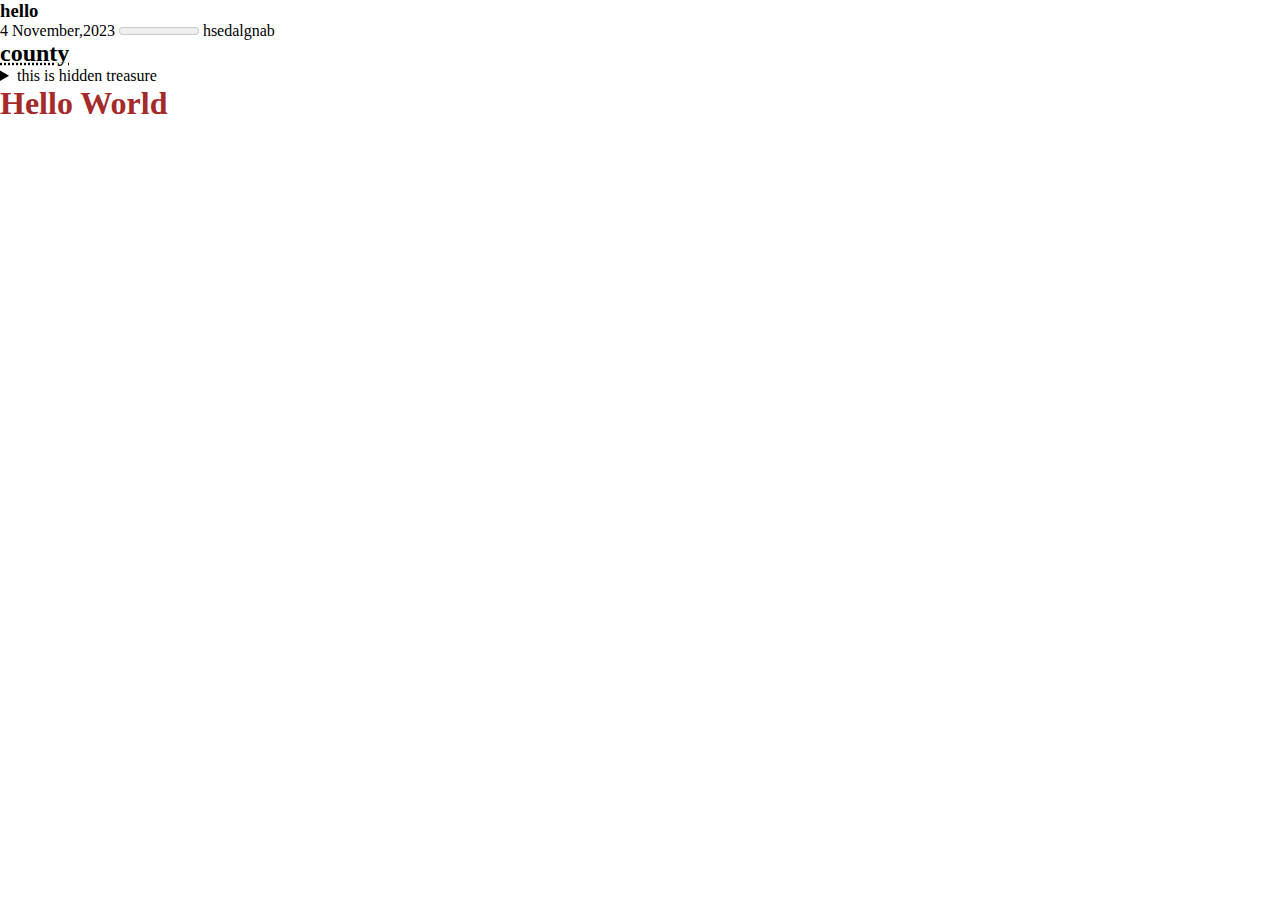
<file: test.html>
<!DOCTYPE html>
<html lang="en">
<head>
    <meta charset="UTF-8">
    <meta name="viewport" content="width=device-width, initial-scale=1.0">
    <title>test</title>
    <link rel="stylesheet" href="test.css">
</head>
<body>
    <h3>hello</h3>
    <time>4 November,2023</time>
    <meter></meter>
    <bdo dir="rtl">bangladesh</bdo>
     <h2><abbr title="this is bangladesh">county</abbr></h2>

     <details>
        <summary>this is hidden treasure</summary>
        <p>Lorem ipsum dolor sit amet consectetur, adipisicing elit. Dignissimos adipisci saepe repudiandae voluptatum odio. Omnis maiores aperiam illo rem, exercitationem nulla numquam fuga fugiat officiis, veritatis cumque harum quidem enim!</p>
     </details>
     <h1 class="sad">Hello World</h1>

</body>
</html>
</file>
<file: test.css>
*{
    margin: 0px;
    padding: 0px;
}
.sad{
    color: brown;
    cursor: url("https://pngtree.com/freepng/sad-emoji-3d-icon-social-media-facebook_8405908.html");
}
</file>
